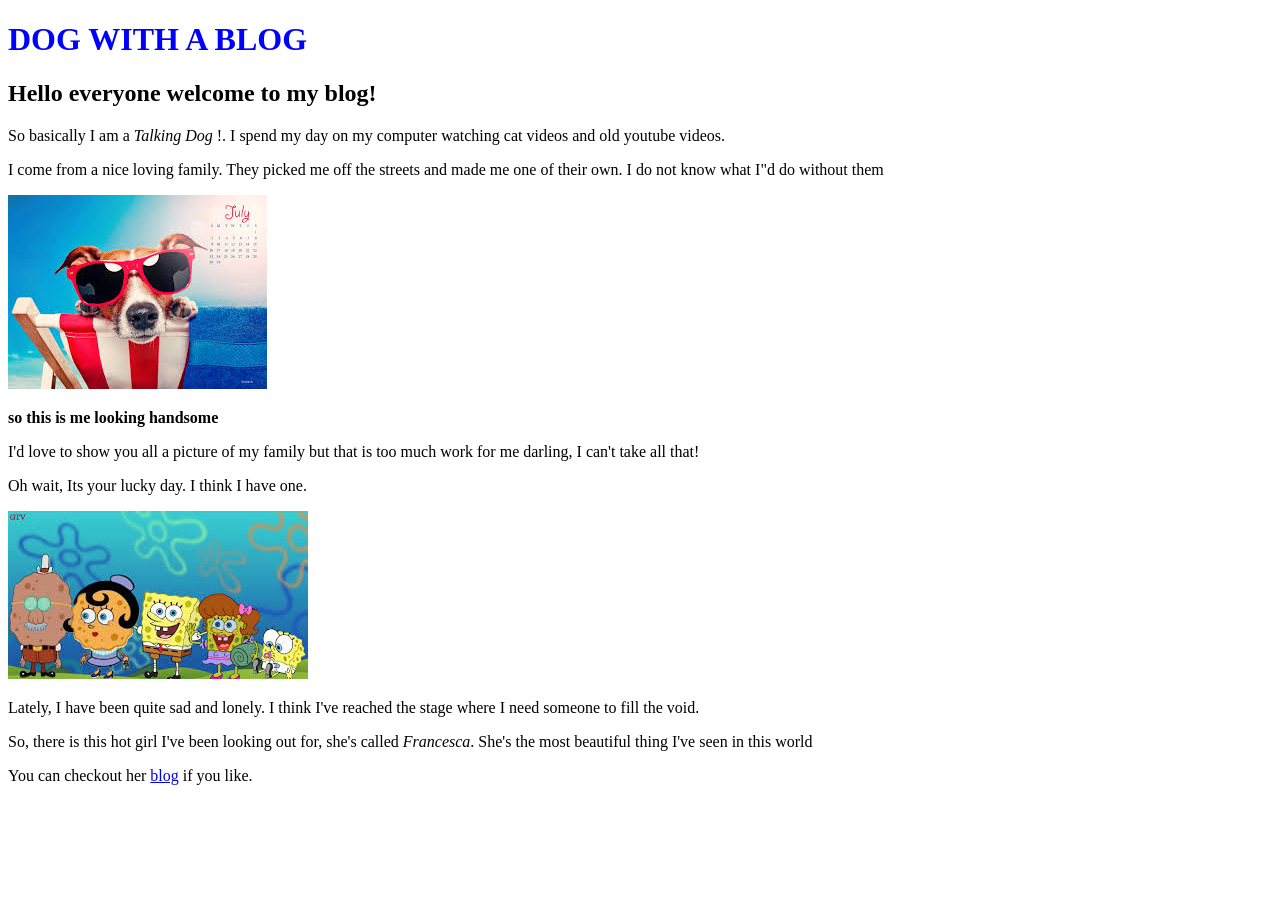
<file: index.html>
<!DOCTYPE html>
<html lang="en" dir="ltr">
  <head>
    <meta charset="utf-8">
    <link href="css/styles.css" type="text/css" rel="stylesheet">
    <title> Dog with a blog</title>
  </head>
  <body>
    <h1> DOG WITH A BLOG </h1>
    <h2> Hello everyone welcome to my blog! </h2>
    <p> So basically I am a <em> Talking Dog </em> !. I spend my day on my computer watching cat videos and old youtube videos.</p>
    <p> I come from a nice loving family. They picked me off the streets and made me one of their own. I do not know what I"d do without them</p>
    <img src="images/talking-dog.jpg" alt="dog">
    <p class="me"><strong> so this is me looking handsome</strong></p>
    <p> I'd love to show you all a picture of my family but that is too much work for me darling, I can't take all that!</p>
    <p> Oh wait, Its your lucky day. I think I have one.</p>
    <img src="images/family.jpg" alt="family">
    <p> Lately, I have been quite sad and lonely. I think I've reached the stage where I need someone to fill the void.</p>
    <p> So, there is this hot girl I've been looking out for, she's called<em> Francesca</em>. She's the most beautiful thing I've seen in this world</p>
      <p> You can checkout her <a href="francesca-blog.html"> blog<a/> if you like.</p>

  </body>
</html>
</file>
<file: css/styles.css>
h1 {
  color: blue;
  text-align: centre;

}
.p me {
  color: yellow;
}
</file>
